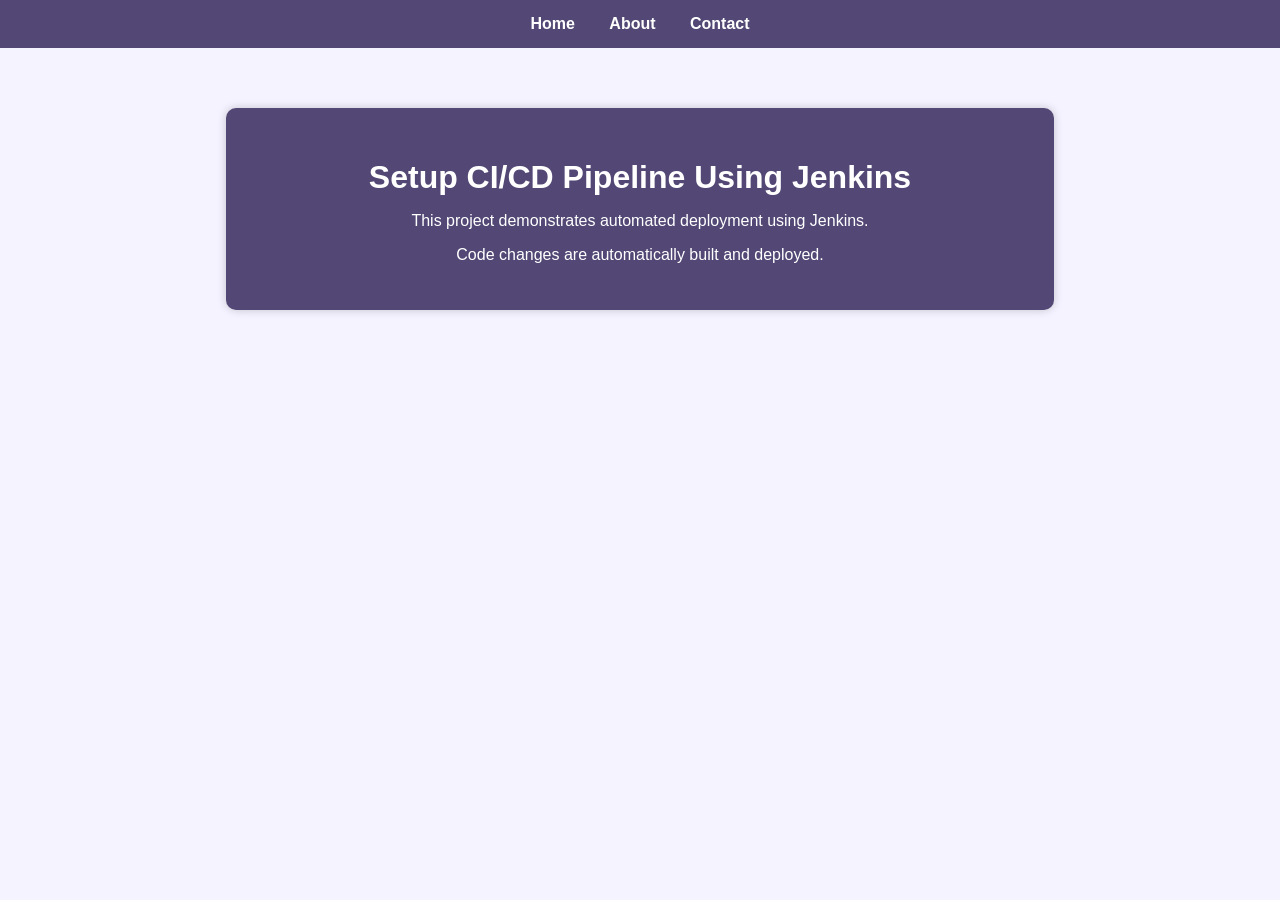
<file: index.html>
<!DOCTYPE html>
<html>
<head>
    <title>Home</title>
    <link rel="stylesheet" href="style.css">
</head>
<body>
<div class="navbar">
    <a href="index.html">Home</a>
    <a href="about.html">About</a>
    <a href="contact.html">Contact</a>
</div>
<div class="container">
    <h1>  Setup CI/CD Pipeline Using Jenkins</h1>
    <p>This project demonstrates automated deployment using Jenkins.</p>
    <p>Code changes are automatically built and deployed.</p>
    </div>
</div>
</body>
</html>
</file>
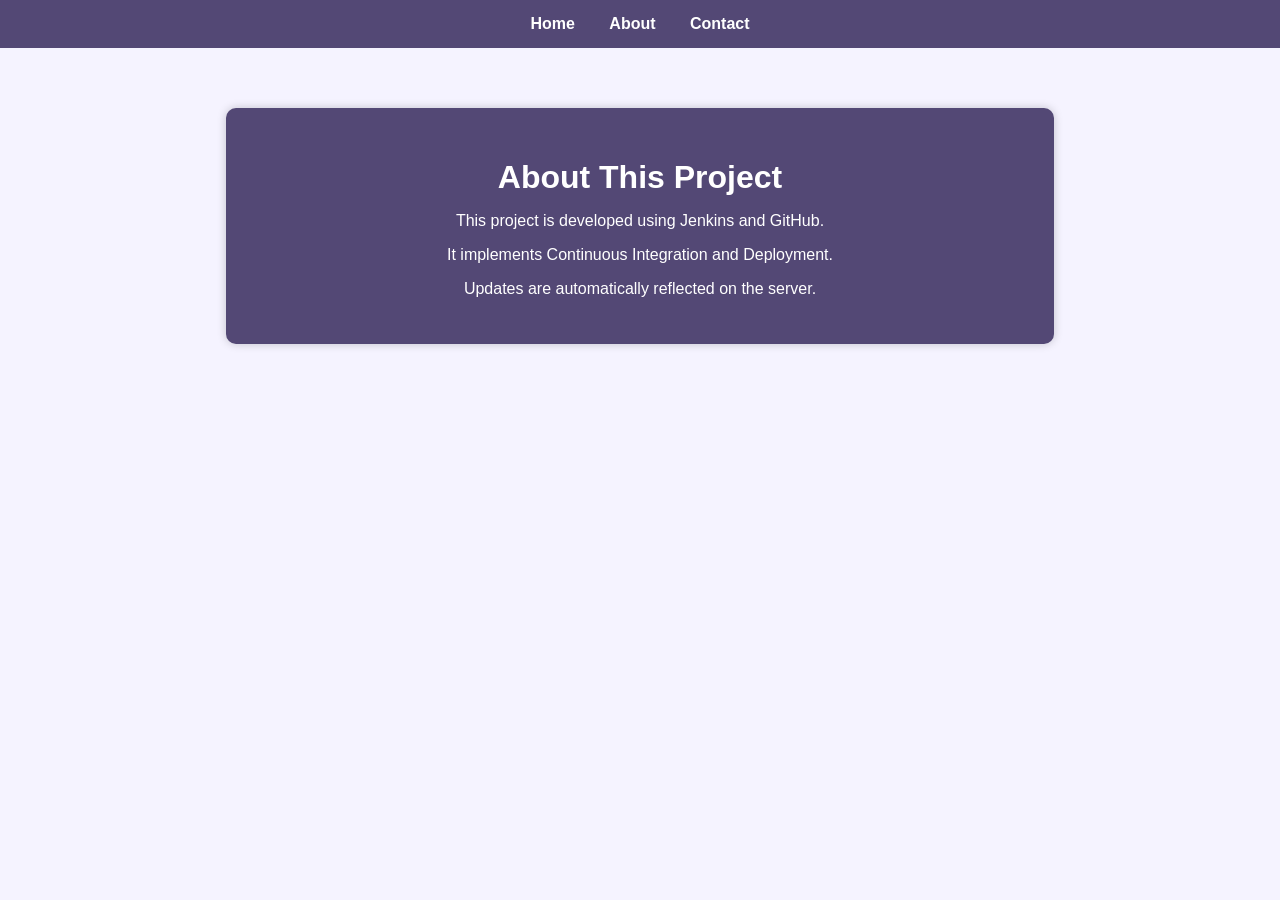
<file: about.html>
<!DOCTYPE html>
<html>
<head>
    <title>About</title>
    <link rel="stylesheet" href="style.css">
</head>
<body>

<div class="navbar">
    <a href="index.html">Home</a>
    <a href="about.html">About</a>
    <a href="contact.html">Contact</a>
</div>

<div class="container">
    <h1>About This Project</h1>
    <p>This project is developed using Jenkins and GitHub.</p>
    <p>It implements Continuous Integration and Deployment.</p>
    <p>Updates are automatically reflected on the server.</p>
</div>

</body>
</html>
</file>
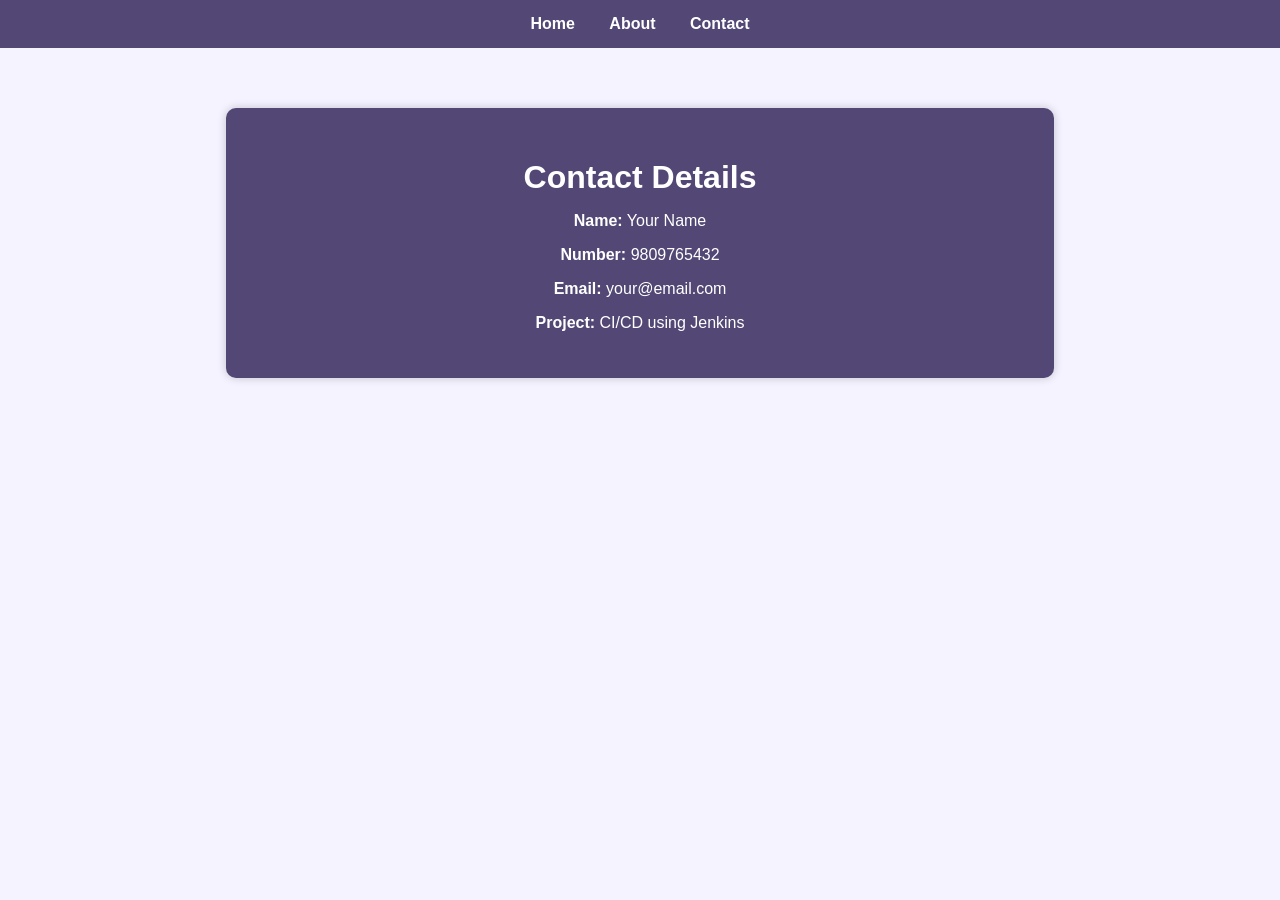
<file: contact.html>
<!DOCTYPE html>
<html>
<head>
    <title>Contact</title>
    <link rel="stylesheet" href="style.css">
</head>
<body>
<div class="navbar">
    <a href="index.html">Home</a>
    <a href="about.html">About</a>
    <a href="contact.html">Contact</a>
</div>
<div class="container">
    <h1>Contact Details</h1>
    <p><b>Name:</b> Your Name</p>
    <p><b>Number: </b>9809765432</p>
    <p><b>Email:</b> your@email.com</p>
    <p><b>Project:</b> CI/CD using Jenkins</p>
</div>
</body>
</html>
</file>
<file: style.css>
body {
    margin: 0;
    font-family: Arial, sans-serif;
    background: #f5f3ff;
}
.navbar {
    background: #534875;
    padding: 15px;
    text-align: center;
}
.navbar a {
    color: white;
    margin: 0 15px;
    text-decoration: none;
    font-weight: bold;
}
.container {
    margin: 60px auto;
    width: 60%;
    background: #534875;
    padding: 30px;
    border-radius: 10px;
    text-align: center;
    color: white;
    box-shadow: 0 0 10px rgba(0,0,0,0.2);
}
h1 {
    margin-bottom: 10px;
}

.footer {
    margin-top: 20px;
    font-size: 14px;
}
</file>
